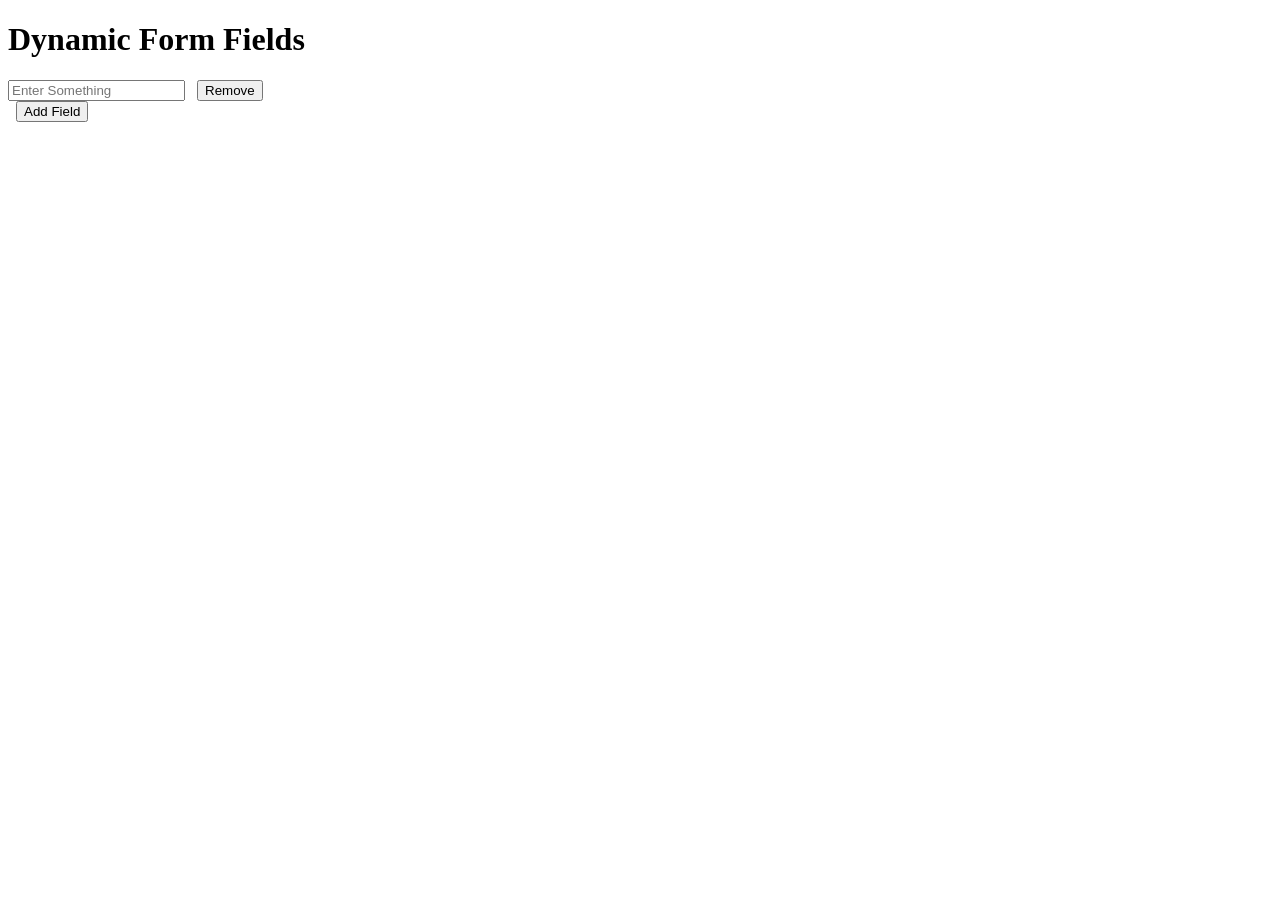
<file: add_field/index.html>
<!DOCTYPE html>
<html lang="en">
<head>
    <meta charset="UTF-8">
    <meta name="viewport" content="width=device-width, initial-scale=1.0">
    <title>Dynamic Form Fields</title>
    <style>
        .field-wrrapper {
            margin-bottom: 8px;
        }

        button {
            margin-left: 8px;
        }
    </style>


</head>

<body>
    <h1>Dynamic Form Fields</h1>

    <div id="fieldContainer">
        <div class ="field-wrapper">
        <input type="text" placeholder="Enter Something">
        <button class ="removeButton">Remove</button>    
        </div>
    </div>
    
    <button id="addButton">Add Field</button>

    <script src="script.js"></script>
</body>
</html>
</file>
